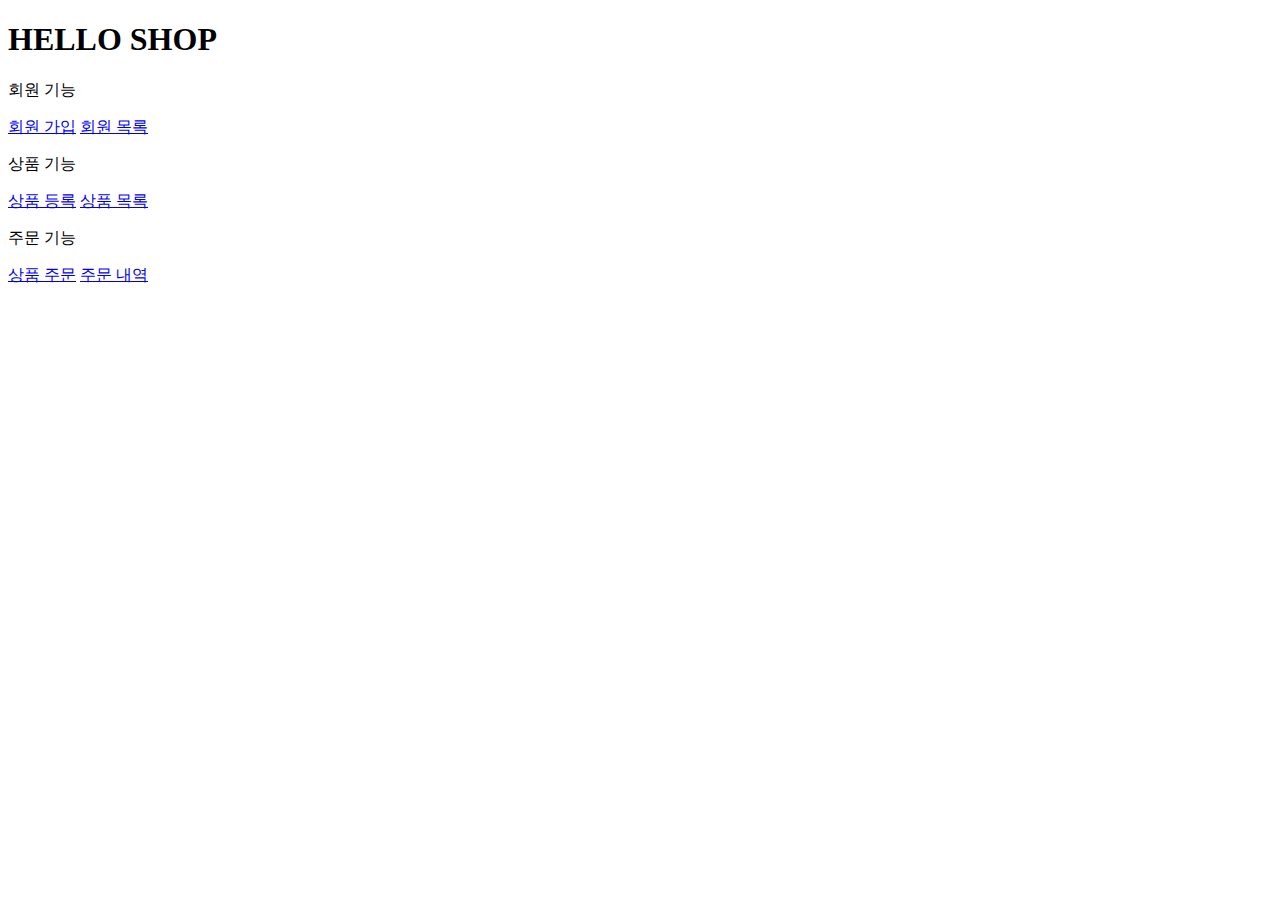
<file: src/main/resources/templates/home.html>
<!DOCTYPE HTML>
<html xmlns:th="http://www.thymeleaf.org">
<head th:replace="fragments/header :: header">
    <title>Hello</title>
    <meta http-equiv="Content-Type" content="text/html; charset=UTF-8" />
</head>
<body>
<div class="container">

    <div th:replace="fragments/bodyHeader :: bodyHeader" />

    <div class="jumbotron"> <h1>HELLO SHOP</h1>
        <p class="lead">회원 기능</p>
        <p>
            <a class="btn btn-lg btn-secondary" href="/members/new">회원 가입</a>
            <a class="btn btn-lg btn-secondary" href="/members">회원 목록</a>
        </p>
        <p class="lead">상품 기능</p>
        <p>
            <a class="btn btn-lg btn-dark" href="/items/new">상품 등록</a>
            <a class="btn btn-lg btn-dark" href="/items">상품 목록</a>
        </p>
        <p class="lead">주문 기능</p>
        <p>
            <a class="btn btn-lg btn-info" href="/order">상품 주문</a>
            <a class="btn btn-lg btn-info" href="/orders">주문 내역</a>
        </p>
    </div>

    <div th:replace="fragments/footer :: footer" />
</div> <!-- /container -->
</body>
</html>
</file>
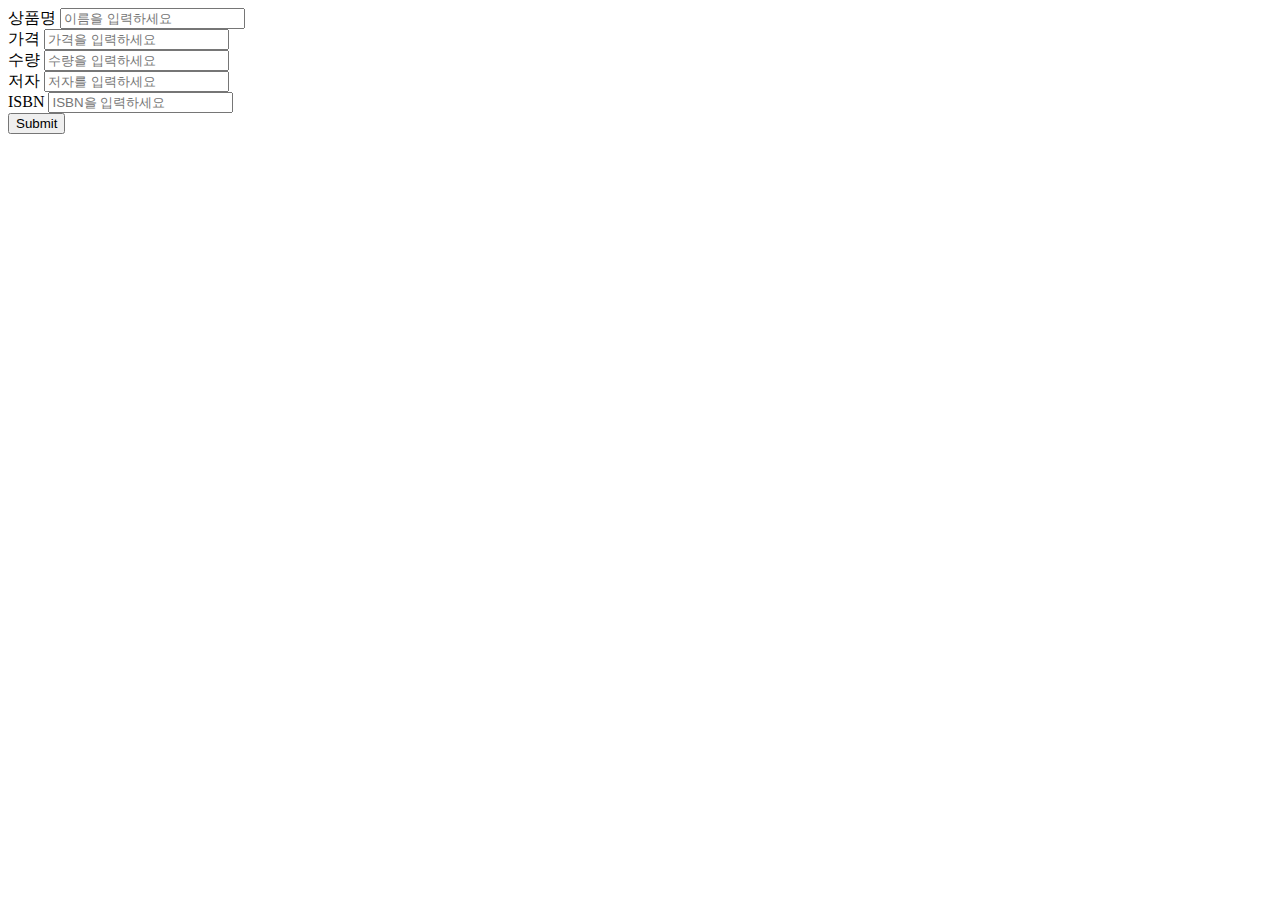
<file: src/main/resources/templates/items/createItemForm.html>
<!DOCTYPE HTML>
<html xmlns:th="http://www.thymeleaf.org">
<head th:replace="fragments/header :: header" />
<body>
<div class="container">

    <div th:replace="fragments/bodyHeader :: bodyHeader"/>

    <form th:action="@{/items/new}" th:object="${form}" method="post">

        <div class="form-group">
            <label th:for="name">상품명</label>
            <input type="text" th:field="*{name}" class="form-control" placeholder="이름을 입력하세요">
        </div>

        <div class="form-group">
            <label th:for="price">가격</label>
            <input type="number" th:field="*{price}" class="form-control" placeholder="가격을 입력하세요">
        </div>

        <div class="form-group">
            <label th:for="stockQuantity">수량</label>
            <input type="number" th:field="*{stockQuantity}" class="form-control" placeholder="수량을 입력하세요">
        </div>

        <div class="form-group">
            <label th:for="author">저자</label>
            <input type="text" th:field="*{author}" class="form-control" placeholder="저자를 입력하세요">
        </div>

        <div class="form-group">
            <label th:for="isbn">ISBN</label>
            <input type="text" th:field="*{isbn}" class="form-control" placeholder="ISBN을 입력하세요">
        </div>

        <button type="submit" class="btn btn-primary">Submit</button>

    </form>

    <br/>

    <div th:replace="fragments/footer :: footer" />
</div> <!-- /container -->
</body>
</html>
</file>
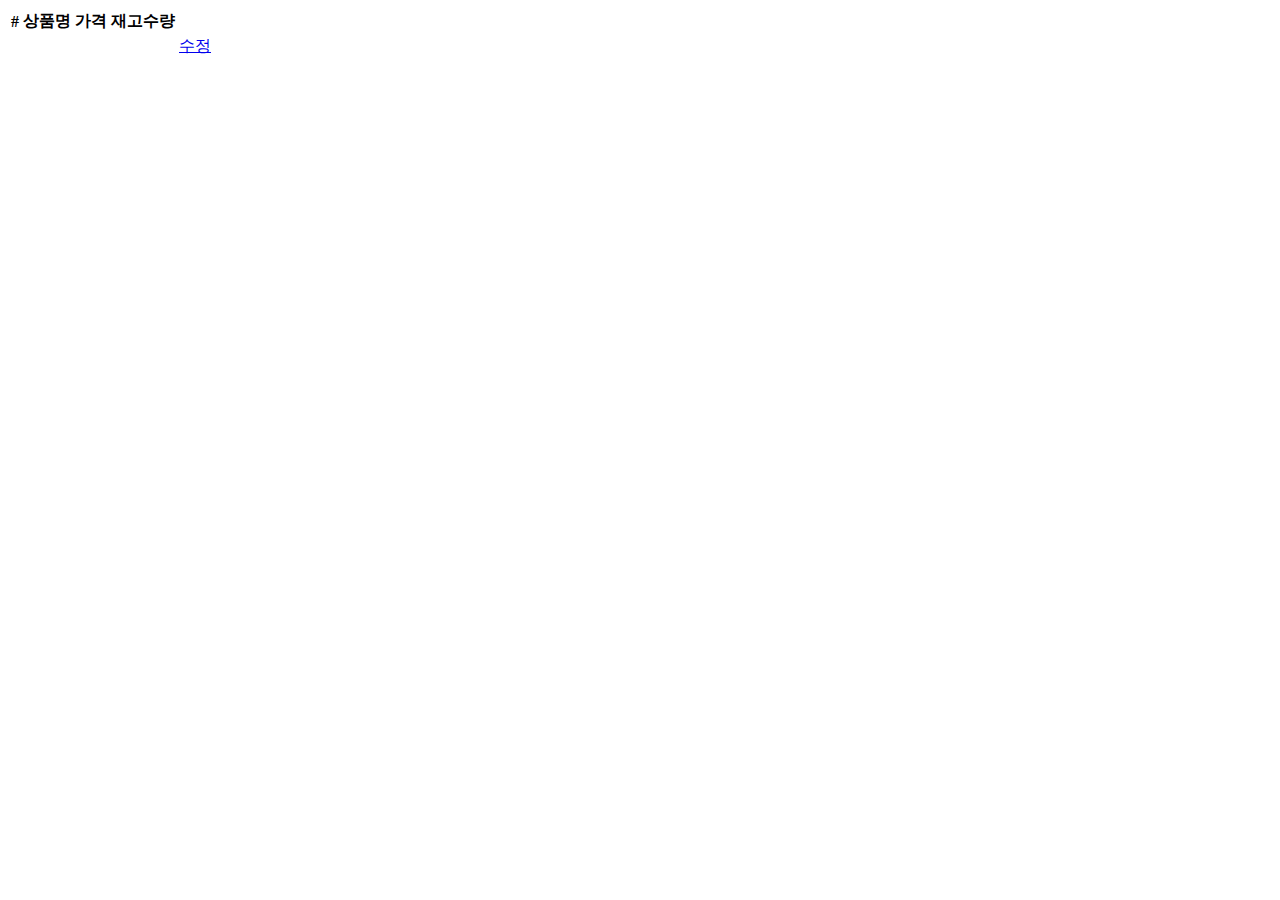
<file: src/main/resources/templates/items/itemList.html>
<!DOCTYPE HTML>
<html xmlns:th="http://www.thymeleaf.org">
<head th:replace="fragments/header :: header" />
<body>
<div class="container">

    <div th:replace="fragments/bodyHeader :: bodyHeader"/>

    <div>
        <table class="table table-striped">
            <thead>
            <tr>
                <th>#</th>
                <th>상품명</th>
                <th>가격</th>
                <th>재고수량</th>
                <th></th>
            </tr>
            </thead>
            <tbody>
            <tr th:each="item : ${items}">
                <td th:text="${item.id}"></td>
                <td th:text="${item.name}"></td>
                <td th:text="${item.price}"></td>
                <td th:text="${item.stockQuantity}"></td>
                <td>
                    <a href="#" th:href="@{/items/{id}/edit (id=${item.id})}" class="btn btn-primary" role="button">수정</a>
                </td>
            </tr>
            </tbody>
        </table>
    </div>

    <div th:replace="fragments/footer :: footer"/>

</div> <!-- /container -->
</body>
</html>
</file>
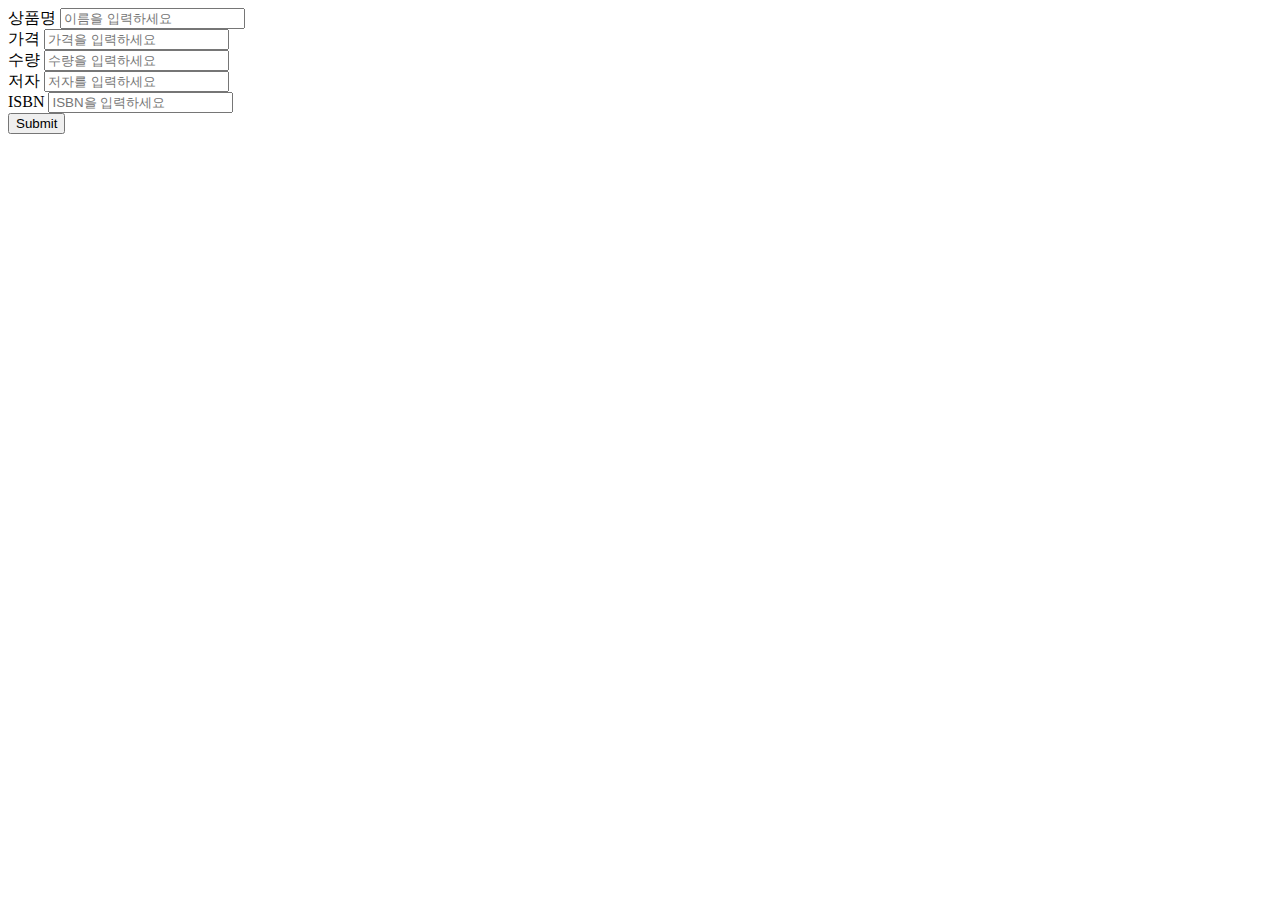
<file: src/main/resources/templates/items/updateItemForm.html>
<!DOCTYPE HTML>
<html xmlns:th="http://www.thymeleaf.org">
<head th:replace="fragments/header :: header" />
<body>
<div class="container">
    <div th:replace="fragments/bodyHeader :: bodyHeader"/>

    <form th:object="${form}" method="post">
        <!-- id -->
        <input type="hidden" th:field="*{id}" />

        <div class="form-group">
            <label th:for="name">상품명</label>
            <input type="text" th:field="*{name}" class="form-control" placeholder="이름을 입력하세요" />
        </div>

        <div class="form-group">
            <label th:for="price">가격</label>
            <input type="number" th:field="*{price}" class="form-control" placeholder="가격을 입력하세요" />
        </div>

        <div class="form-group">
            <label th:for="stockQuantity">수량</label>
            <input type="number" th:field="*{stockQuantity}" class="form- control" placeholder="수량을 입력하세요" />
        </div>

        <div class="form-group">
            <label th:for="author">저자</label>
            <input type="text" th:field="*{author}" class="form-control" placeholder="저자를 입력하세요" />
        </div>

        <div class="form-group">
            <label th:for="isbn">ISBN</label>
            <input type="text" th:field="*{isbn}" class="form-control" placeholder="ISBN을 입력하세요" />
        </div>

        <button type="submit" class="btn btn-primary">
            Submit
        </button>

    </form>

    <div th:replace="fragments/footer :: footer" />
</div> <!-- /container -->
</body>
</html>
</file>
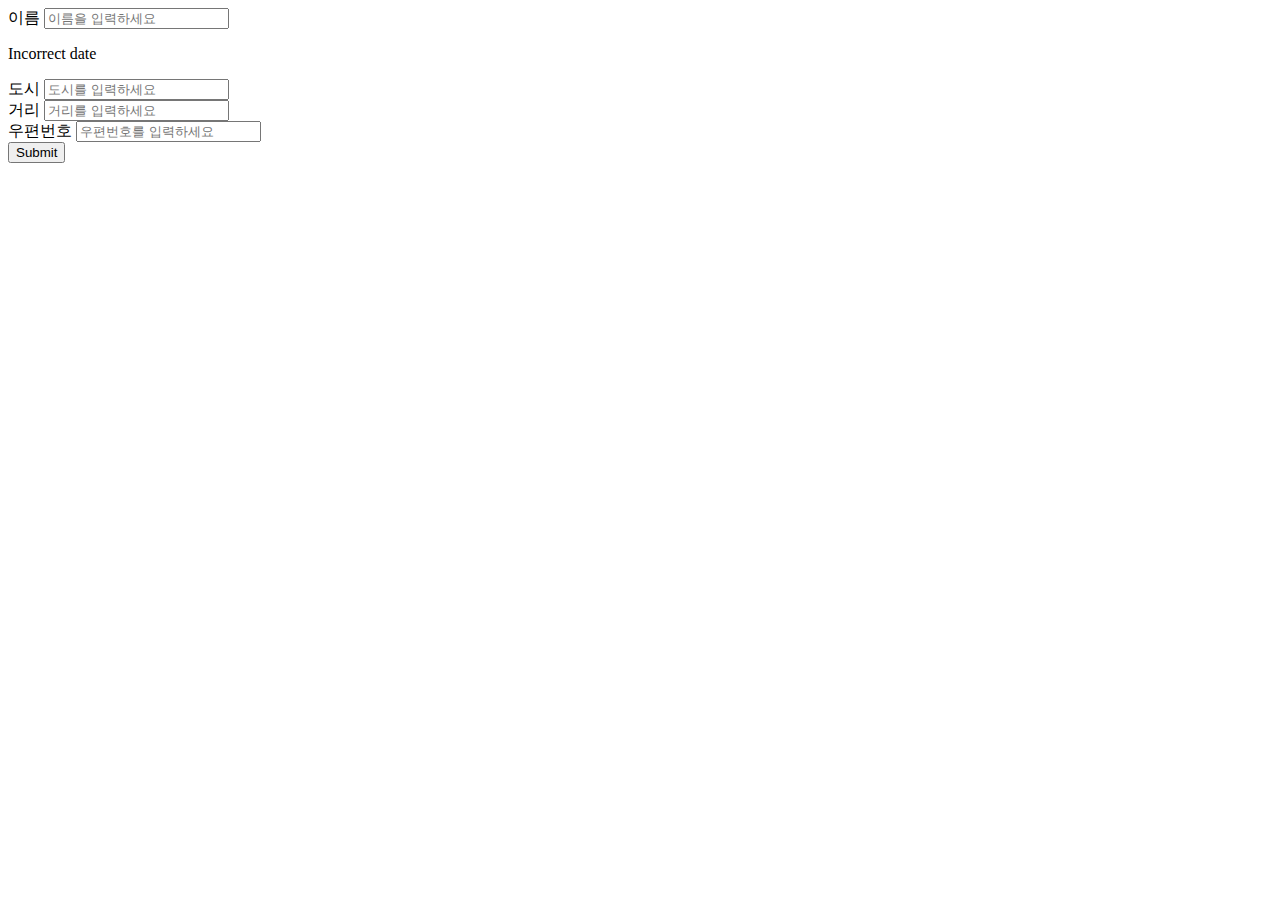
<file: src/main/resources/templates/members/createMemberForm.html>
<!DOCTYPE HTML>
<html xmlns:th="http://www.thymeleaf.org">
<head th:replace="fragments/header :: header" />
<style>
    .fieldError {
        border-color: #bd2130;
    }
</style>
<body>

<div class="container">
    <div th:replace="fragments/bodyHeader :: bodyHeader"/>

    <form role="form" action="/members/new" th:object="${memberForm}" method="post">
        <div class="form-group">
            <label th:for="name">이름</label>
            <input type="text" th:field="*{name}" class="form-control" placeholder="이름을 입력하세요"
                   th:class="${#fields.hasErrors('name')}? 'form-control fieldError' : 'form-control'">
            <p th:if="${#fields.hasErrors('name')}" th:errors="*{name}">Incorrect date</p>
        </div>

        <div class="form-group">
            <label th:for="city">도시</label>
            <input type="text" th:field="*{city}" class="form-control" placeholder="도시를 입력하세요">
        </div>

        <div class="form-group">
            <label th:for="street">거리</label>
            <input type="text" th:field="*{street}" class="form-control" placeholder="거리를 입력하세요">
        </div>

        <div class="form-group">
            <label th:for="zipcode">우편번호</label>
            <input type="text" th:field="*{zipcode}" class="form-control" placeholder="우편번호를 입력하세요">
        </div>

        <button type="submit" class="btn btn-primary">Submit</button>

    </form>
    <br/>
    <div th:replace="fragments/footer :: footer" />
</div> <!-- /container -->
</body>
</html>
</file>
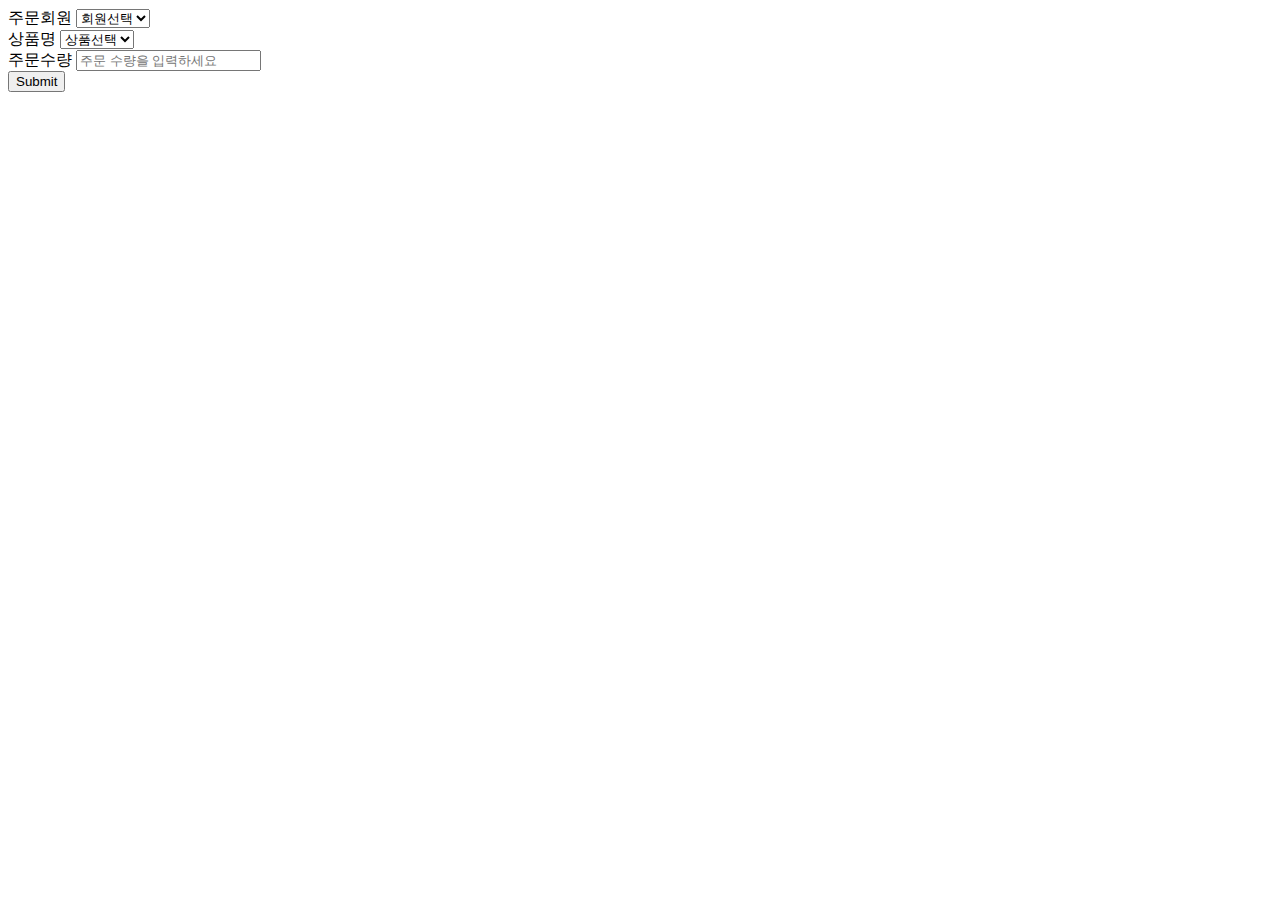
<file: src/main/resources/templates/order/orderForm.html>
<!DOCTYPE HTML>
<html xmlns:th="http://www.thymeleaf.org">
<head th:replace="fragments/header :: header" />
<body>
<div class="container">
    <div th:replace="fragments/bodyHeader :: bodyHeader"/>

    <form role="form" action="/order" method="post">

        <div class="form-group">
            <label for="member">주문회원</label>
            <select name="memberId" id="member" class="form-control">
                <option value="">회원선택</option>
                <option th:each="member : ${members}" th:value="${member.id}" th:text="${member.name}" />
            </select>
        </div>

        <div class="form-group">
            <label for="item">상품명</label>
            <select name="itemId" id="item" class="form-control"> <option value="">상품선택</option>
                <option th:each="item : ${items}" th:value="${item.id}" th:text="${item.name}" />
            </select>
        </div>

        <div class="form-group">
            <label for="count">주문수량</label>
            <input type="number" name="count" class="form-control" id="count" placeholder="주문 수량을 입력하세요">
        </div>

        <button type="submit" class="btn btn-primary">Submit</button>

    </form>
    <br/>

    <div th:replace="fragments/footer :: footer" />
</div> <!-- /container -->
</body>
</html>
</file>
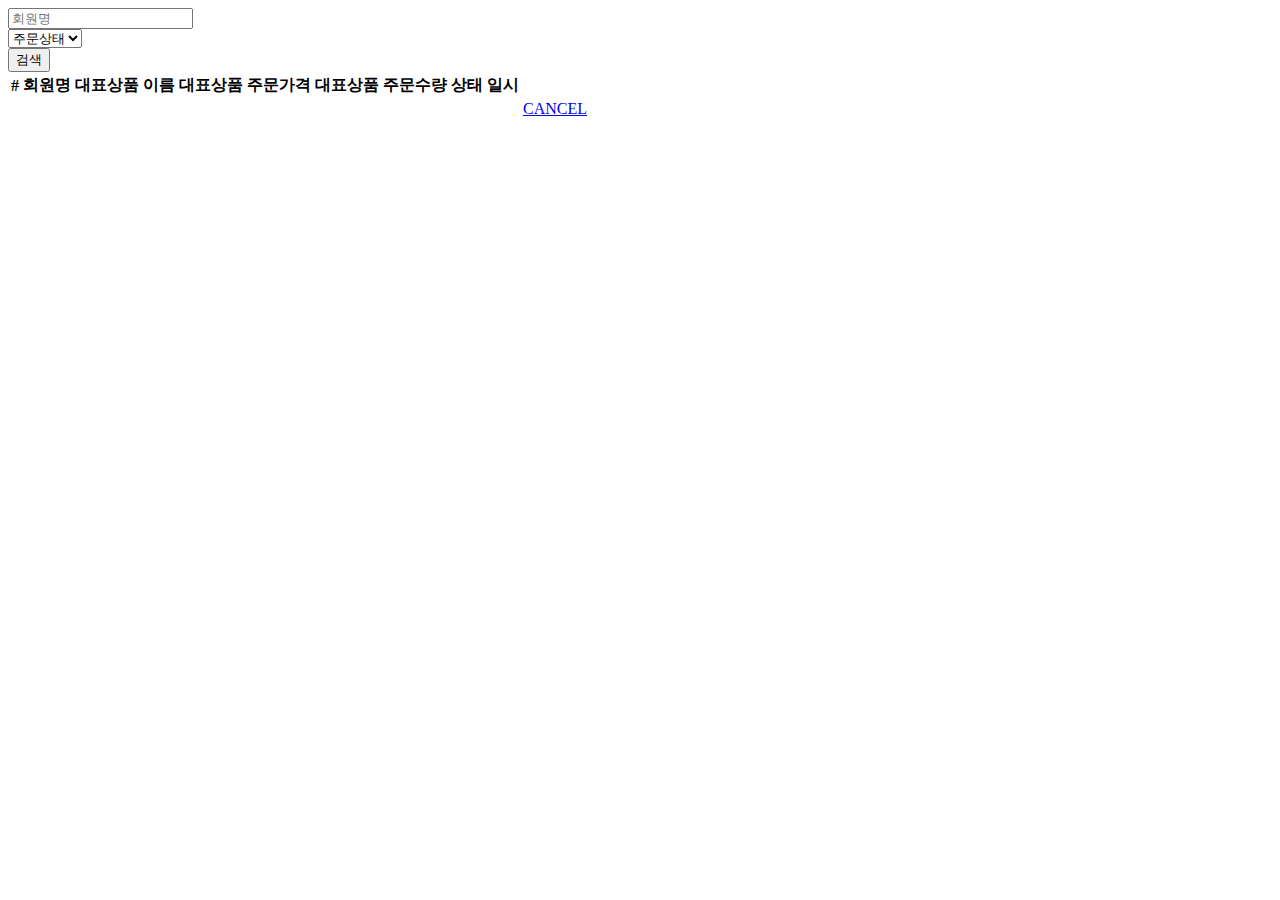
<file: src/main/resources/templates/order/orderList.html>
<!DOCTYPE HTML>
<html xmlns:th="http://www.thymeleaf.org">
<head th:replace="fragments/header :: header"/>
<body>
<div class="container">
    <div th:replace="fragments/bodyHeader :: bodyHeader"/>
    <div>
        <div>
            <form th:object="${orderSearch}" class="form-inline">
                <div class="form-group mb-2">
                    <input type="text" th:field="*{memberName}" class="form- control" placeholder="회원명"/>
                </div>
                <div class="form-group mx-sm-1 mb-2">
                    <select th:field="*{orderStatus}" class="form-control"> <option value="">주문상태</option>
                        <option th:each="status : ${T(com.jpabook.jpashop.domain.OrderStatus).values()}" th:value="${status}" th:text="${status}">
                            option
                        </option>
                    </select>
                </div>
                <button type="submit" class="btn btn-primary mb-2">검색</button>
            </form>
        </div>

        <table class="table table-striped">
            <thead>
            <tr>
                <th>#</th>
                <th>회원명</th> <th>대표상품 이름</th> <th>대표상품 주문가격</th>
                <th>대표상품 주문수량</th> <th>상태</th> <th>일시</th> <th></th>
            </tr>
            </thead>
            <tbody>
            <tr th:each="item : ${orders}">
                <td th:text="${item.id}"></td>
                <td th:text="${item.member.name}"></td>
                <td th:text="${item.orderItems[0].item.name}"></td>
                <td th:text="${item.orderItems[0].orderPrice}"></td>
                <td th:text="${item.orderItems[0].count}"></td>
                <td th:text="${item.status}"></td>
                <td th:text="${item.orderDate}"></td>
                <td>
                    <a th:if="${item.status.name() == 'ORDER'}" href="#"
                       th:href="'javascript:cancel('+${item.id}+')'"
                       class="btn btn-danger">CANCEL</a>
                </td>
            </tr>
            </tbody>
        </table>
    </div>

    <div th:replace="fragments/footer :: footer"/>
</div> <!-- /container -->
</body>
<script>
    function cancel(id) {
        var form = document.createElement("form");
        form.setAttribute("method", "post");
        form.setAttribute("action", "/orders/" + id + "/cancel");
        document.body.appendChild(form);
        form.submit();
}
</script>
</html>
</file>
